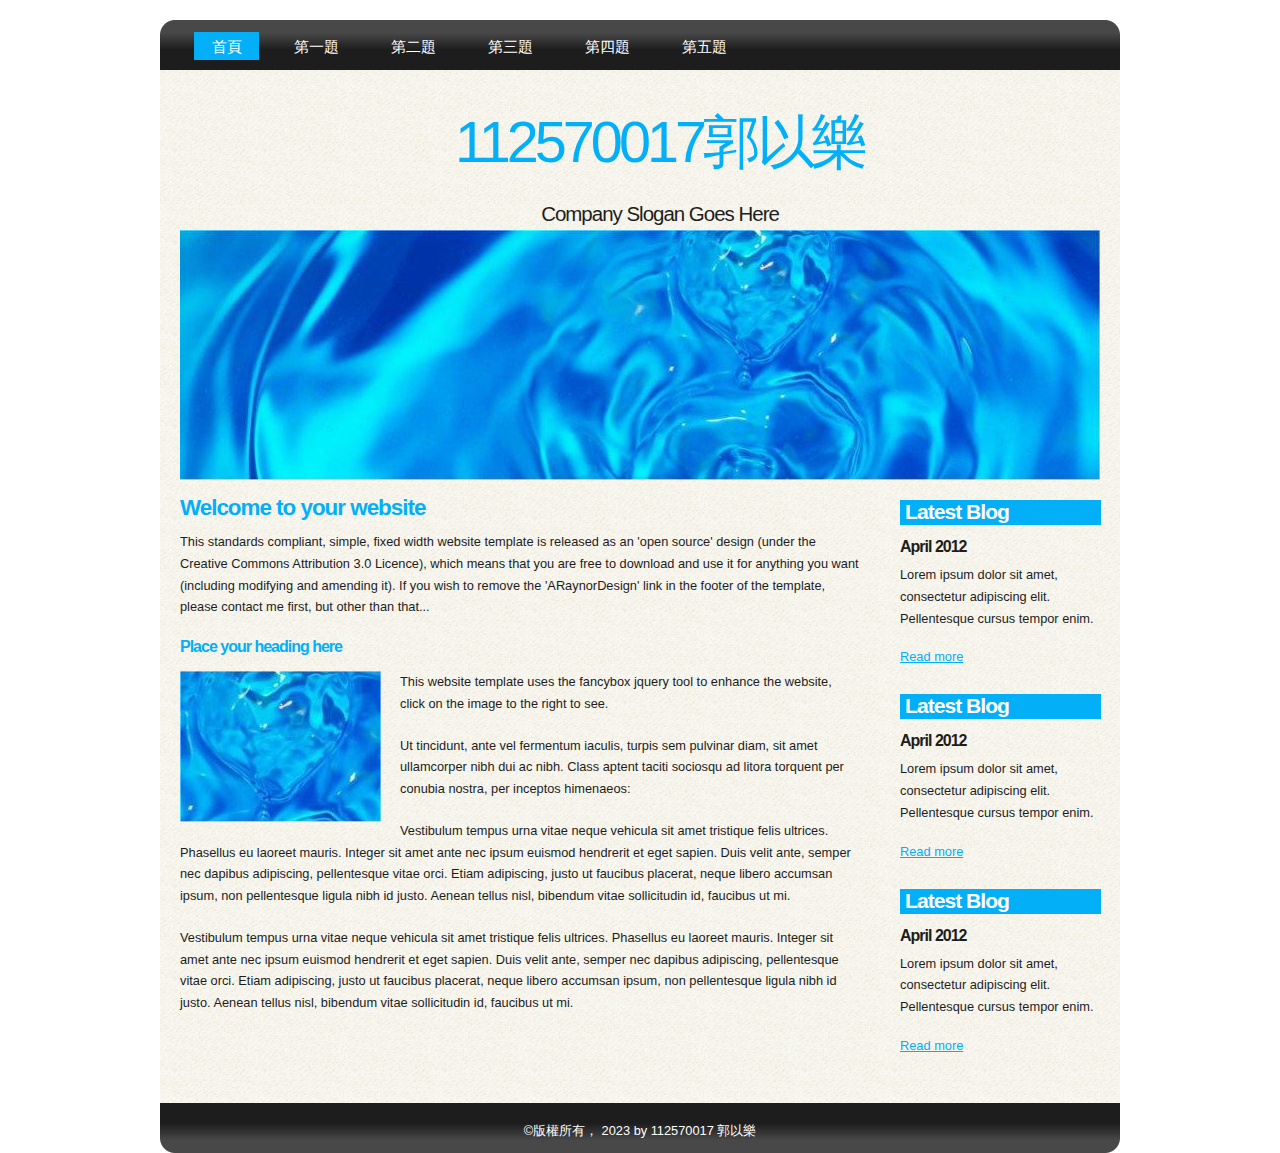
<file: index.html>
<!DOCTYPE html PUBLIC "-//W3C//DTD XHTML 1.1//EN" "http://www.w3.org/TR/xhtml11/DTD/xhtml11.dtd">
<html xmlns="http://www.w3.org/1999/xhtml" xml:lang="en">

<head>
  <title>112570017郭以樂</title>
  <meta name="description" content="free website template" />
  <meta name="keywords" content="enter your keywords here" />
  <meta http-equiv="content-type" content="text/html; charset=utf-8" />
  <link rel="stylesheet" type="text/css" href="css/style.css" />
  <link rel="stylesheet" href="css/mystyle.css">
  <script type="text/javascript" src="js/jquery.min.js"></script>
  <script type="text/javascript" src="js/jquery.easing.min.js"></script>
  <script type="text/javascript" src="js/jquery.lavalamp.min.js"></script>
  <script type="text/javascript">
    $(function() {
      $("#lava_menu").lavaLamp({
        fx: "backout",
        speed: 700
      });
    });
  </script>
    <script type="text/javascript" src="js/jquery.nivo.slider.pack.js"></script>
    <script type="text/javascript">
    $(window).load(function() {
        $('#slider').nivoSlider();
    });
    </script>

</head>

<body>
  <div id="main">	
    <div id="site_content">  
	  <div id="menubar">
        <ul class="lavaLampWithImage" id="lava_menu">
          <li class="current"><a href="index.html">首頁</a></li>
          <li><a href="a1.html">第一題</a></li>
          <li><a href="a2.html">第二題</a></li>
          <li><a href="a3.html">第三題</a></li>
          <li><a href="a4.html">第四題</a></li>
          <li><a href="a5.html">第五題</a></li>
        </ul>
	  </div><!--close menubar-->
      <div id="header">  
        <h1>112570017郭以樂</h1>	
	    <h2>Company Slogan Goes Here</h2>
      </div><!--close header-->	
	  <div id="banner_image">
	    <div id="slider-wrapper">        
          <div id="slider" class="nivoSlider">
            <img src="images/slide1.jpg" alt="" />
            <img src="images/slide2.jpg" alt="" />
            <img src="images/slide3.jpg" alt="" />
		  </div><!--close slider-->
		</div><!--close slider-wrapper-->
	  </div><!--close banner_image-->		  
      <div id="content">
        <div class="content_item">
          <h1>Welcome to your website</h1>
          <p>This standards compliant, simple, fixed width website template is released as an 'open source' design (under the Creative Commons Attribution 3.0 Licence), which means that you are free to download and use it for anything you want (including modifying and amending it). If you wish to remove the 'ARaynorDesign' link in the footer of the template, please contact me first, but other than that...</p>
          <h3>Place your heading here</h3>
          <div style="width:200px; float:left; padding: 0px 20px 10px 0px;"><img alt="image" src="images/image.jpg" /></div>
          <p>This website template uses the fancybox jquery tool to enhance the website, click on the image to the right to see. </p>
          <p>Ut tincidunt, ante vel fermentum iaculis, turpis sem pulvinar diam, sit amet ullamcorper nibh dui ac nibh. Class aptent taciti sociosqu ad litora torquent per conubia nostra, per inceptos himenaeos:</p>
          <p>Vestibulum tempus urna vitae neque vehicula sit amet tristique felis ultrices. Phasellus eu laoreet mauris. Integer sit amet ante nec ipsum euismod hendrerit et eget sapien. Duis velit ante, semper nec dapibus adipiscing, pellentesque vitae orci. Etiam adipiscing, justo ut faucibus placerat, neque libero accumsan ipsum, non pellentesque ligula nibh id justo. Aenean tellus nisl, bibendum vitae sollicitudin id, faucibus ut mi.</p>
          <p>Vestibulum tempus urna vitae neque vehicula sit amet tristique felis ultrices. Phasellus eu laoreet mauris. Integer sit amet ante nec ipsum euismod hendrerit et eget sapien. Duis velit ante, semper nec dapibus adipiscing, pellentesque vitae orci. Etiam adipiscing, justo ut faucibus placerat, neque libero accumsan ipsum, non pellentesque ligula nibh id justo. Aenean tellus nisl, bibendum vitae sollicitudin id, faucibus ut mi.</p>
		</div><!--close content_item-->	
	      
		<div class="sidebar_container">   		  
		  <div class="sidebar">
            <div class="sidebar_item">
                <h2>Latest Blog</h2>
			    <h4>April 2012</h4>
                <p>Lorem ipsum dolor sit amet, consectetur adipiscing elit. Pellentesque cursus tempor enim.</p>
		          <a href="#">Read more</a>
              </div><!--close sidebar_item--> 
          </div><!--close sidebar-->     		
		  <div class="sidebar">
            <div class="sidebar_item">
              <h2>Latest Blog</h2>
		  	  <h4>April 2012</h4>
              <p>Lorem ipsum dolor sit amet, consectetur adipiscing elit. Pellentesque cursus tempor enim.</p>
		        <a href="#">Read more</a>
            </div><!--close sidebar_item--> 
          </div><!--close sidebar-->  
		  <div class="sidebar">
            <div class="sidebar_item">
              <h2>Latest Blog</h2>
			  <h4>April 2012</h4>
              <p>Lorem ipsum dolor sit amet, consectetur adipiscing elit. Pellentesque cursus tempor enim.</p>
		        <a href="#">Read more</a>
            </div><!--close sidebar_item--> 
          </div><!--close sidebar-->  
        </div><!--close sidebar_container-->	
       <br style="clear:both;" />
      </div><!--close content-->	
    </div><!--close site_content-->	
    <div id="footer">  
      &copy;版權所有， 2023 by 112570017 郭以樂
    </div><!--close footer-->	
  </div><!--close main-->	
</body>
</html>
</file>
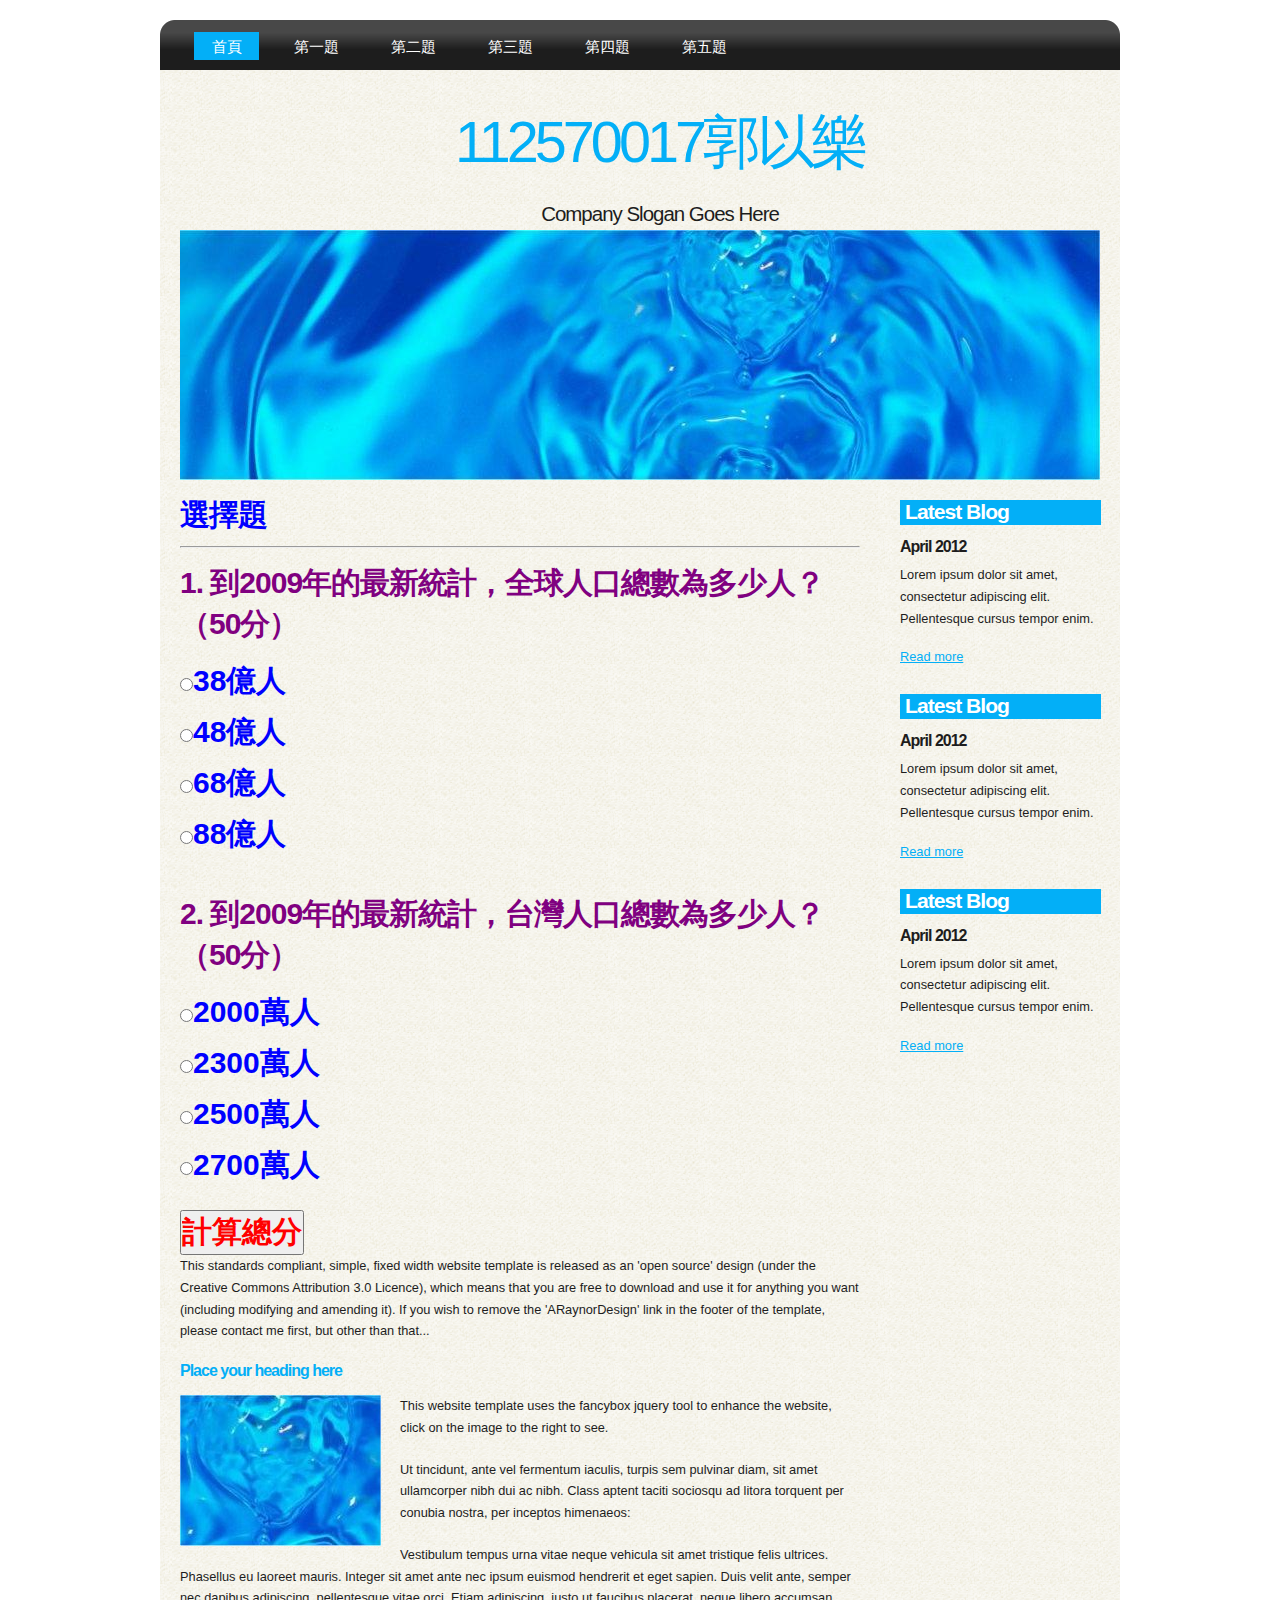
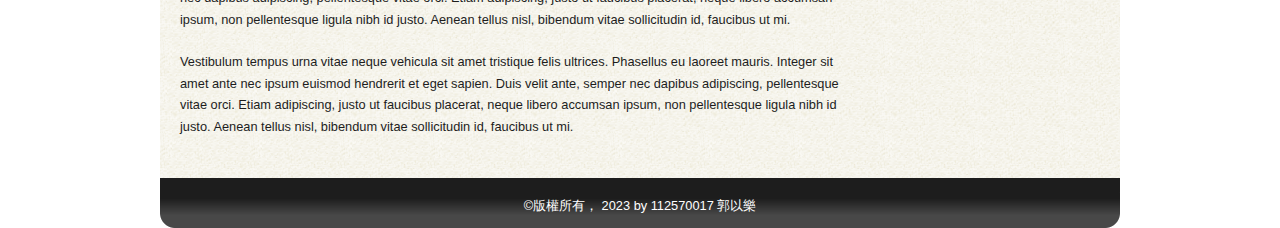
<file: a1.html>
<!DOCTYPE html PUBLIC "-//W3C//DTD XHTML 1.1//EN" "http://www.w3.org/TR/xhtml11/DTD/xhtml11.dtd">
<html xmlns="http://www.w3.org/1999/xhtml" xml:lang="en">

<head>
  <title>112570017郭以樂</title>
  <meta name="description" content="free website template" />
  <meta name="keywords" content="enter your keywords here" />
  <meta http-equiv="content-type" content="text/html; charset=utf-8" />
  <link rel="stylesheet" type="text/css" href="css/style.css" />
  <link rel="stylesheet" href="css/mystyle.css">
  <script type="text/javascript" src="js/jquery.min.js"></script>
  <script type="text/javascript" src="js/jquery.easing.min.js"></script>
  <script type="text/javascript" src="js/jquery.lavalamp.min.js"></script>
  <script type="text/javascript">
    $(function() {
      $("#lava_menu").lavaLamp({
        fx: "backout",
        speed: 700
      });
    });
  </script>
    <script type="text/javascript" src="js/jquery.nivo.slider.pack.js"></script>
    <script type="text/javascript">
    $(window).load(function() {
        $('#slider').nivoSlider();
    });
    </script>
  <script>
    function show(){
      score=0
      if(aa3.checked==true){
        score+=50
      }
      if(bb2.checked==true){
        score+=50
      }
      else{
        score+=0
      }
      alert('總分:'+score+'分')
    }
  </script>
</head>

<body>
  <div id="main">	
    <div id="site_content">  
	  <div id="menubar">
        <ul class="lavaLampWithImage" id="lava_menu">
          <li class="current"><a href="index.html">首頁</a></li>
          <li><a href="a1.html">第一題</a></li>
          <li><a href="a2.html">第二題</a></li>
          <li><a href="a3.html">第三題</a></li>
          <li><a href="a4.html">第四題</a></li>
          <li><a href="a5.html">第五題</a></li>
        </ul>
	  </div><!--close menubar-->
      <div id="header">  
        <h1>112570017郭以樂</h1>	
	    <h2>Company Slogan Goes Here</h2>
      </div><!--close header-->	
	  <div id="banner_image">
	    <div id="slider-wrapper">        
          <div id="slider" class="nivoSlider">
            <img src="images/slide1.jpg" alt="" />
            <img src="images/slide2.jpg" alt="" />
            <img src="images/slide3.jpg" alt="" />
		  </div><!--close slider-->
		</div><!--close slider-wrapper-->
	  </div><!--close banner_image-->		  
      <div id="content">
        <div class="content_item">
          <h1 class="s3">選擇題</h1>
          <hr>
          <h1 class="s1l">1. 到2009年的最新統計，全球人口總數為多少人？（50分）</h1>
          <p class="s3">
            <input  type="radio" name="question1" id="aa1">38億人<br>
            <input  type="radio" name="question1" id="aa2">48億人<br>
            <input  type="radio" name="question1" id="aa3">68億人<br>
            <input  type="radio" name="question1" id="aa4">88億人
          </p>
          <h1 class="s1l">2. 到2009年的最新統計，台灣人口總數為多少人？（50分）</h1>
          <p class="s3">
            <input  type="radio" name="question2" id="bb1">2000萬人<br>
            <input  type="radio" name="question2" id="bb2">2300萬人<br>
            <input  type="radio" name="question2" id="bb3">2500萬人<br>
            <input  type="radio" name="question2" id="bb4">2700萬人
          </p>
          <input onclick="show()" class="s2" type="button" name="" id="" value="計算總分">
          
          
          <p>This standards compliant, simple, fixed width website template is released as an 'open source' design (under the Creative Commons Attribution 3.0 Licence), which means that you are free to download and use it for anything you want (including modifying and amending it). If you wish to remove the 'ARaynorDesign' link in the footer of the template, please contact me first, but other than that...</p>
          <h3>Place your heading here</h3>
          <div style="width:200px; float:left; padding: 0px 20px 10px 0px;"><img alt="image" src="images/image.jpg" /></div>
          <p>This website template uses the fancybox jquery tool to enhance the website, click on the image to the right to see. </p>
          <p>Ut tincidunt, ante vel fermentum iaculis, turpis sem pulvinar diam, sit amet ullamcorper nibh dui ac nibh. Class aptent taciti sociosqu ad litora torquent per conubia nostra, per inceptos himenaeos:</p>
          <p>Vestibulum tempus urna vitae neque vehicula sit amet tristique felis ultrices. Phasellus eu laoreet mauris. Integer sit amet ante nec ipsum euismod hendrerit et eget sapien. Duis velit ante, semper nec dapibus adipiscing, pellentesque vitae orci. Etiam adipiscing, justo ut faucibus placerat, neque libero accumsan ipsum, non pellentesque ligula nibh id justo. Aenean tellus nisl, bibendum vitae sollicitudin id, faucibus ut mi.</p>
          <p>Vestibulum tempus urna vitae neque vehicula sit amet tristique felis ultrices. Phasellus eu laoreet mauris. Integer sit amet ante nec ipsum euismod hendrerit et eget sapien. Duis velit ante, semper nec dapibus adipiscing, pellentesque vitae orci. Etiam adipiscing, justo ut faucibus placerat, neque libero accumsan ipsum, non pellentesque ligula nibh id justo. Aenean tellus nisl, bibendum vitae sollicitudin id, faucibus ut mi.</p>
		</div><!--close content_item-->	
	      
		<div class="sidebar_container">   		  
		  <div class="sidebar">
            <div class="sidebar_item">
                <h2>Latest Blog</h2>
			    <h4>April 2012</h4>
                <p>Lorem ipsum dolor sit amet, consectetur adipiscing elit. Pellentesque cursus tempor enim.</p>
		          <a href="#">Read more</a>
              </div><!--close sidebar_item--> 
          </div><!--close sidebar-->     		
		  <div class="sidebar">
            <div class="sidebar_item">
              <h2>Latest Blog</h2>
		  	  <h4>April 2012</h4>
              <p>Lorem ipsum dolor sit amet, consectetur adipiscing elit. Pellentesque cursus tempor enim.</p>
		        <a href="#">Read more</a>
            </div><!--close sidebar_item--> 
          </div><!--close sidebar-->  
		  <div class="sidebar">
            <div class="sidebar_item">
              <h2>Latest Blog</h2>
			  <h4>April 2012</h4>
              <p>Lorem ipsum dolor sit amet, consectetur adipiscing elit. Pellentesque cursus tempor enim.</p>
		        <a href="#">Read more</a>
            </div><!--close sidebar_item--> 
          </div><!--close sidebar-->  
        </div><!--close sidebar_container-->	
       <br style="clear:both;" />
      </div><!--close content-->	
    </div><!--close site_content-->	
    <div id="footer">  
      &copy;版權所有， 2023 by 112570017 郭以樂
    </div><!--close footer-->	
  </div><!--close main-->	
</body>
</html>
</file>
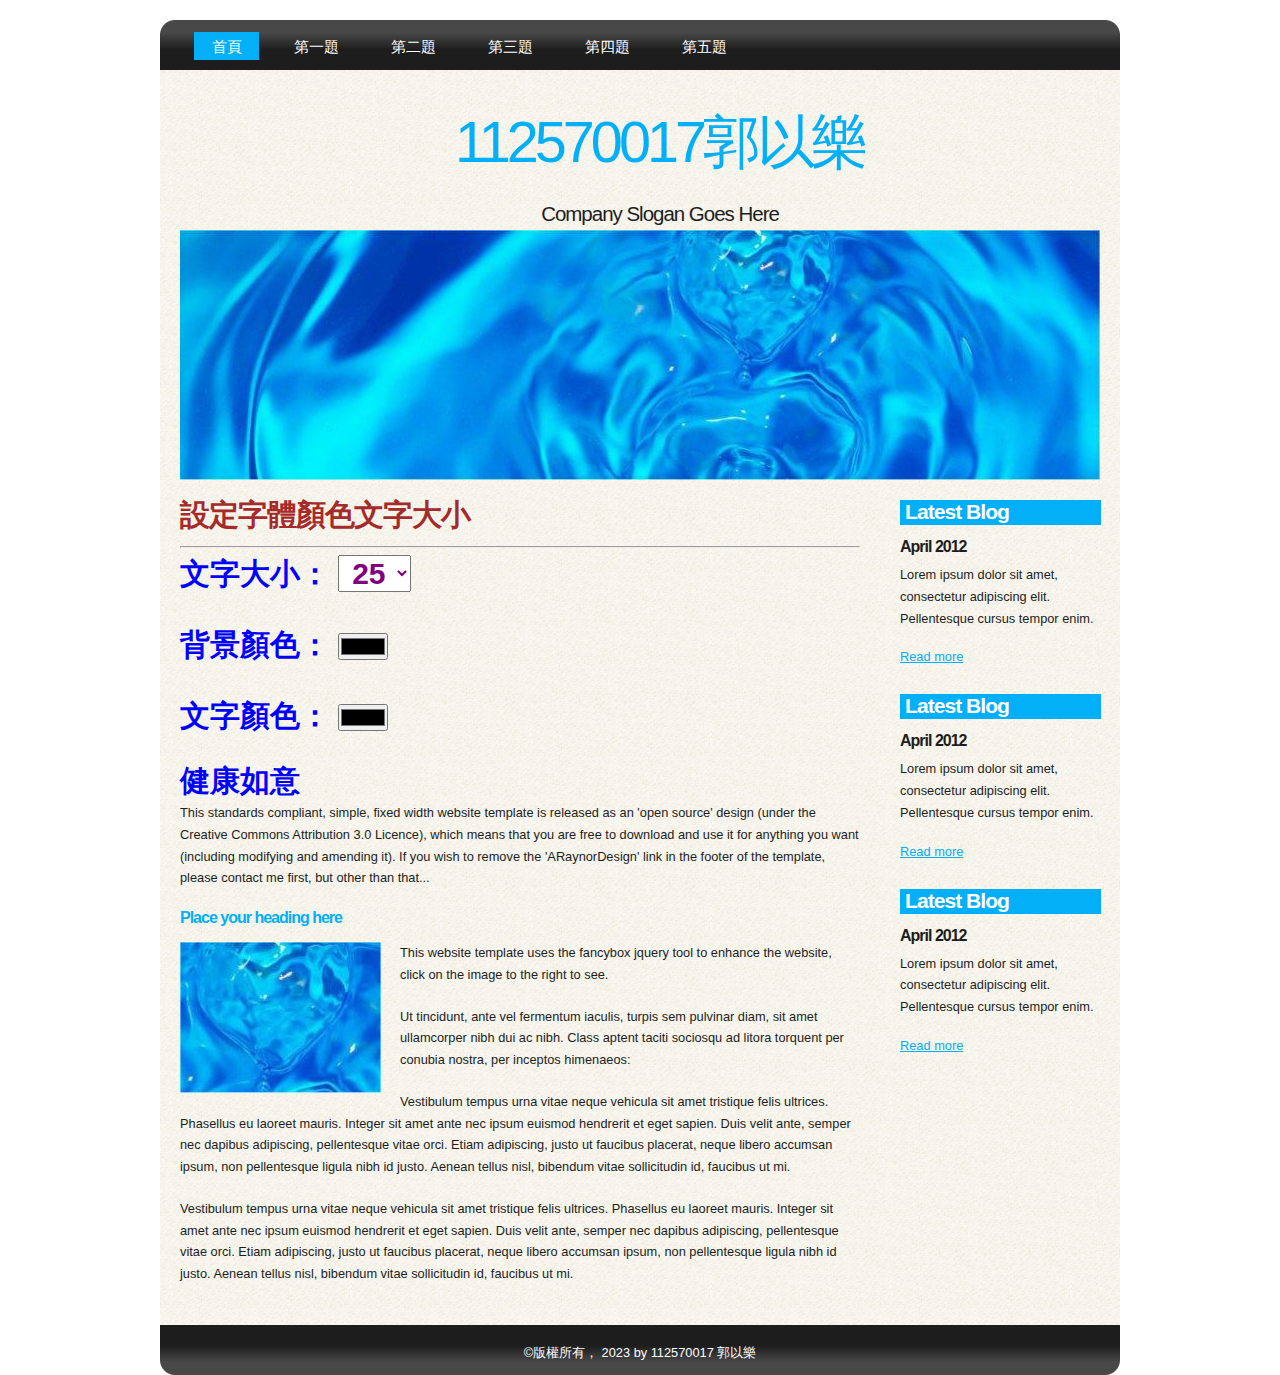
<file: a2.html>
<!DOCTYPE html PUBLIC "-//W3C//DTD XHTML 1.1//EN" "http://www.w3.org/TR/xhtml11/DTD/xhtml11.dtd">
<html xmlns="http://www.w3.org/1999/xhtml" xml:lang="en">

<head>
  <title>112570017郭以樂</title>
  <meta name="description" content="free website template" />
  <meta name="keywords" content="enter your keywords here" />
  <meta http-equiv="content-type" content="text/html; charset=utf-8" />
  <link rel="stylesheet" type="text/css" href="css/style.css" />
  <link rel="stylesheet" href="css/mystyle.css">
  <script type="text/javascript" src="js/jquery.min.js"></script>
  <script type="text/javascript" src="js/jquery.easing.min.js"></script>
  <script type="text/javascript" src="js/jquery.lavalamp.min.js"></script>
  <script type="text/javascript">
    $(function() {
      $("#lava_menu").lavaLamp({
        fx: "backout",
        speed: 700
      });
    });
  </script>
    <script type="text/javascript" src="js/jquery.nivo.slider.pack.js"></script>
    <script type="text/javascript">
    $(window).load(function() {
        $('#slider').nivoSlider();
    });
    </script>
    <script>
      function show1(){
        c44.style.fontSize=c11.value+'px'
      }
      function show2(){
        c44.style.backgroundColor=c22.value
      }
      function show3(){
        c44.style.color=c33.value
      }
    </script>

</head>

<body>
  <div id="main">	
    <div id="site_content">  
	  <div id="menubar">
        <ul class="lavaLampWithImage" id="lava_menu">
          <li class="current"><a href="index.html">首頁</a></li>
          <li><a href="a1.html">第一題</a></li>
          <li><a href="a2.html">第二題</a></li>
          <li><a href="a3.html">第三題</a></li>
          <li><a href="a4.html">第四題</a></li>
          <li><a href="a5.html">第五題</a></li>
        </ul>
	  </div><!--close menubar-->
      <div id="header">  
        <h1>112570017郭以樂</h1>	
	    <h2>Company Slogan Goes Here</h2>
      </div><!--close header-->	
	  <div id="banner_image">
	    <div id="slider-wrapper">        
          <div id="slider" class="nivoSlider">
            <img src="images/slide1.jpg" alt="" />
            <img src="images/slide2.jpg" alt="" />
            <img src="images/slide3.jpg" alt="" />
		  </div><!--close slider-->
		</div><!--close slider-wrapper-->
	  </div><!--close banner_image-->		  
      <div id="content">
        <div class="content_item">
          <h1 class="s4">設定字體顏色文字大小</h1>
          <hr>
          <p class="s3">文字大小：
            <select class="s1" name="" onchange="show1()" id="c11" >
              <option>25</option>
              <option>50</option>
              <option>75</option>
              <option>100</option>
            </select>
          </p>
          <p class="s3">背景顏色：
            <input onchange="show2()"   type="color" name="" id="c22">
          </p>
          <p class="s3">文字顏色：
            <input onchange="show3()"  type="color" name="" id="c33">
          </p>
          <label class="s3" for="" id="c44">健康如意</label>
          <p>This standards compliant, simple, fixed width website template is released as an 'open source' design (under the Creative Commons Attribution 3.0 Licence), which means that you are free to download and use it for anything you want (including modifying and amending it). If you wish to remove the 'ARaynorDesign' link in the footer of the template, please contact me first, but other than that...</p>
          <h3>Place your heading here</h3>
          <div style="width:200px; float:left; padding: 0px 20px 10px 0px;"><img alt="image" src="images/image.jpg" /></div>
          <p>This website template uses the fancybox jquery tool to enhance the website, click on the image to the right to see. </p>
          <p>Ut tincidunt, ante vel fermentum iaculis, turpis sem pulvinar diam, sit amet ullamcorper nibh dui ac nibh. Class aptent taciti sociosqu ad litora torquent per conubia nostra, per inceptos himenaeos:</p>
          <p>Vestibulum tempus urna vitae neque vehicula sit amet tristique felis ultrices. Phasellus eu laoreet mauris. Integer sit amet ante nec ipsum euismod hendrerit et eget sapien. Duis velit ante, semper nec dapibus adipiscing, pellentesque vitae orci. Etiam adipiscing, justo ut faucibus placerat, neque libero accumsan ipsum, non pellentesque ligula nibh id justo. Aenean tellus nisl, bibendum vitae sollicitudin id, faucibus ut mi.</p>
          <p>Vestibulum tempus urna vitae neque vehicula sit amet tristique felis ultrices. Phasellus eu laoreet mauris. Integer sit amet ante nec ipsum euismod hendrerit et eget sapien. Duis velit ante, semper nec dapibus adipiscing, pellentesque vitae orci. Etiam adipiscing, justo ut faucibus placerat, neque libero accumsan ipsum, non pellentesque ligula nibh id justo. Aenean tellus nisl, bibendum vitae sollicitudin id, faucibus ut mi.</p>
		</div><!--close content_item-->	
	      
		<div class="sidebar_container">   		  
		  <div class="sidebar">
            <div class="sidebar_item">
                <h2>Latest Blog</h2>
			    <h4>April 2012</h4>
                <p>Lorem ipsum dolor sit amet, consectetur adipiscing elit. Pellentesque cursus tempor enim.</p>
		          <a href="#">Read more</a>
              </div><!--close sidebar_item--> 
          </div><!--close sidebar-->     		
		  <div class="sidebar">
            <div class="sidebar_item">
              <h2>Latest Blog</h2>
		  	  <h4>April 2012</h4>
              <p>Lorem ipsum dolor sit amet, consectetur adipiscing elit. Pellentesque cursus tempor enim.</p>
		        <a href="#">Read more</a>
            </div><!--close sidebar_item--> 
          </div><!--close sidebar-->  
		  <div class="sidebar">
            <div class="sidebar_item">
              <h2>Latest Blog</h2>
			  <h4>April 2012</h4>
              <p>Lorem ipsum dolor sit amet, consectetur adipiscing elit. Pellentesque cursus tempor enim.</p>
		        <a href="#">Read more</a>
            </div><!--close sidebar_item--> 
          </div><!--close sidebar-->  
        </div><!--close sidebar_container-->	
       <br style="clear:both;" />
      </div><!--close content-->	
    </div><!--close site_content-->	
    <div id="footer">  
      &copy;版權所有， 2023 by 112570017 郭以樂
    </div><!--close footer-->	
  </div><!--close main-->	
</body>
</html>
</file>
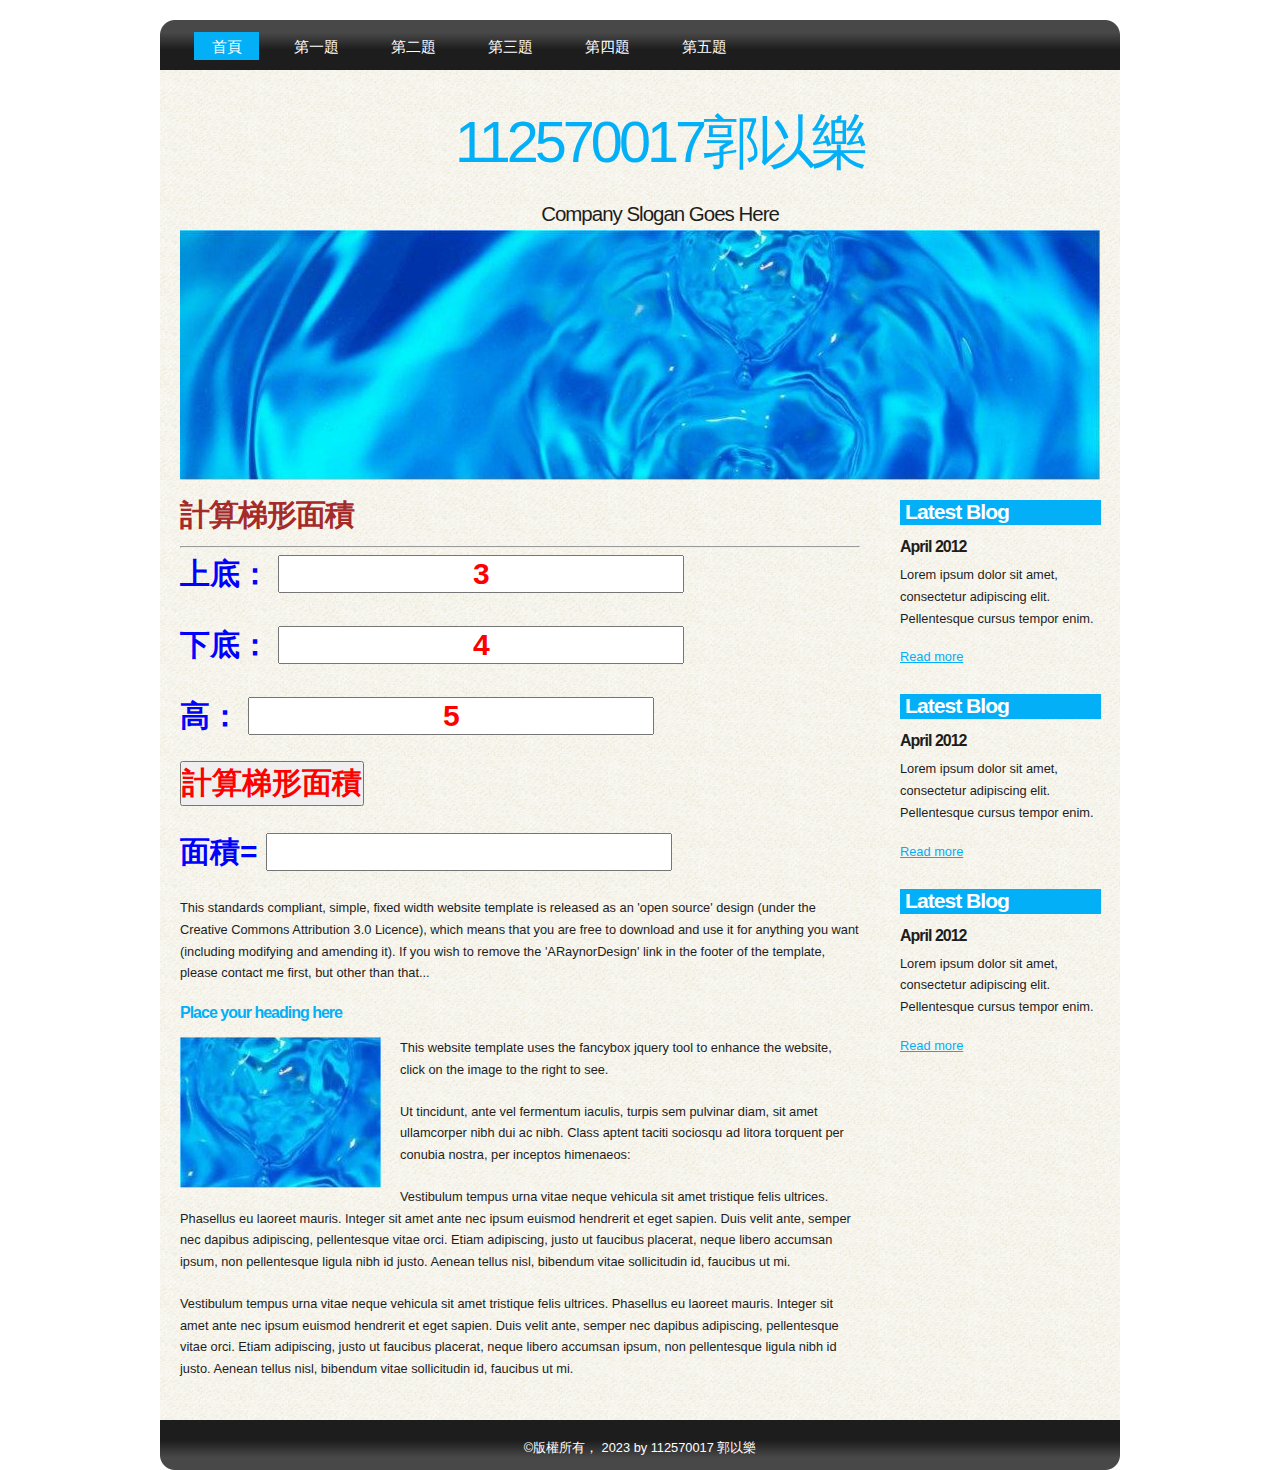
<file: a3.html>
<!DOCTYPE html PUBLIC "-//W3C//DTD XHTML 1.1//EN" "http://www.w3.org/TR/xhtml11/DTD/xhtml11.dtd">
<html xmlns="http://www.w3.org/1999/xhtml" xml:lang="en">

<head>
  <title>112570017郭以樂</title>
  <meta name="description" content="free website template" />
  <meta name="keywords" content="enter your keywords here" />
  <meta http-equiv="content-type" content="text/html; charset=utf-8" />
  <link rel="stylesheet" type="text/css" href="css/style.css" />
  <link rel="stylesheet" href="css/mystyle.css">
  <script type="text/javascript" src="js/jquery.min.js"></script>
  <script type="text/javascript" src="js/jquery.easing.min.js"></script>
  <script type="text/javascript" src="js/jquery.lavalamp.min.js"></script>
  <script type="text/javascript">
    $(function() {
      $("#lava_menu").lavaLamp({
        fx: "backout",
        speed: 700
      });
    });
  </script>
    <script type="text/javascript" src="js/jquery.nivo.slider.pack.js"></script>
    <script type="text/javascript">
    $(window).load(function() {
        $('#slider').nivoSlider();
    });
    </script>
  <script>
    function show(){
      t1=parseFloat(ad1.value)
      t2=parseFloat(ad2.value)
      t3=parseFloat(ad3.value)
      ad4.value=(t1+t2)*t3/2
    }
  </script>
</head>

<body>
  <div id="main">	
    <div id="site_content">  
	  <div id="menubar">
        <ul class="lavaLampWithImage" id="lava_menu">
          <li class="current"><a href="index.html">首頁</a></li>
          <li><a href="a1.html">第一題</a></li>
          <li><a href="a2.html">第二題</a></li>
          <li><a href="a3.html">第三題</a></li>
          <li><a href="a4.html">第四題</a></li>
          <li><a href="a5.html">第五題</a></li>
        </ul>
	  </div><!--close menubar-->
      <div id="header">  
        <h1>112570017郭以樂</h1>	
	    <h2>Company Slogan Goes Here</h2>
      </div><!--close header-->	
	  <div id="banner_image">
	    <div id="slider-wrapper">        
          <div id="slider" class="nivoSlider">
            <img src="images/slide1.jpg" alt="" />
            <img src="images/slide2.jpg" alt="" />
            <img src="images/slide3.jpg" alt="" />
		  </div><!--close slider-->
		</div><!--close slider-wrapper-->
	  </div><!--close banner_image-->		  
      <div id="content">
        <div class="content_item">
          <h1 class="s4">計算梯形面積</h1>
          <hr>
          <p class="s3">上底：
            <input class="s2" type="text" name="" id="ad1" value="3">
          </p>
          <p class="s3">下底：
            <input class="s2" type="text" name="" id="ad2" value="4">
          </p>
          <p class="s3">高：
            <input class="s2" type="text" name="" id="ad3" value="5">
          </p>
          <p>
            <input onclick="show()" class="s2" type="button" value="計算梯形面積" >
          </p>
          <p class="s3">面積=
            <input class="s2" type="text" name="" id="ad4">
          </p>
          <p>This standards compliant, simple, fixed width website template is released as an 'open source' design (under the Creative Commons Attribution 3.0 Licence), which means that you are free to download and use it for anything you want (including modifying and amending it). If you wish to remove the 'ARaynorDesign' link in the footer of the template, please contact me first, but other than that...</p>
          <h3>Place your heading here</h3>
          <div style="width:200px; float:left; padding: 0px 20px 10px 0px;"><img alt="image" src="images/image.jpg" /></div>
          <p>This website template uses the fancybox jquery tool to enhance the website, click on the image to the right to see. </p>
          <p>Ut tincidunt, ante vel fermentum iaculis, turpis sem pulvinar diam, sit amet ullamcorper nibh dui ac nibh. Class aptent taciti sociosqu ad litora torquent per conubia nostra, per inceptos himenaeos:</p>
          <p>Vestibulum tempus urna vitae neque vehicula sit amet tristique felis ultrices. Phasellus eu laoreet mauris. Integer sit amet ante nec ipsum euismod hendrerit et eget sapien. Duis velit ante, semper nec dapibus adipiscing, pellentesque vitae orci. Etiam adipiscing, justo ut faucibus placerat, neque libero accumsan ipsum, non pellentesque ligula nibh id justo. Aenean tellus nisl, bibendum vitae sollicitudin id, faucibus ut mi.</p>
          <p>Vestibulum tempus urna vitae neque vehicula sit amet tristique felis ultrices. Phasellus eu laoreet mauris. Integer sit amet ante nec ipsum euismod hendrerit et eget sapien. Duis velit ante, semper nec dapibus adipiscing, pellentesque vitae orci. Etiam adipiscing, justo ut faucibus placerat, neque libero accumsan ipsum, non pellentesque ligula nibh id justo. Aenean tellus nisl, bibendum vitae sollicitudin id, faucibus ut mi.</p>
		</div><!--close content_item-->	
	      
		<div class="sidebar_container">   		  
		  <div class="sidebar">
            <div class="sidebar_item">
                <h2>Latest Blog</h2>
			    <h4>April 2012</h4>
                <p>Lorem ipsum dolor sit amet, consectetur adipiscing elit. Pellentesque cursus tempor enim.</p>
		          <a href="#">Read more</a>
              </div><!--close sidebar_item--> 
          </div><!--close sidebar-->     		
		  <div class="sidebar">
            <div class="sidebar_item">
              <h2>Latest Blog</h2>
		  	  <h4>April 2012</h4>
              <p>Lorem ipsum dolor sit amet, consectetur adipiscing elit. Pellentesque cursus tempor enim.</p>
		        <a href="#">Read more</a>
            </div><!--close sidebar_item--> 
          </div><!--close sidebar-->  
		  <div class="sidebar">
            <div class="sidebar_item">
              <h2>Latest Blog</h2>
			  <h4>April 2012</h4>
              <p>Lorem ipsum dolor sit amet, consectetur adipiscing elit. Pellentesque cursus tempor enim.</p>
		        <a href="#">Read more</a>
            </div><!--close sidebar_item--> 
          </div><!--close sidebar-->  
        </div><!--close sidebar_container-->	
       <br style="clear:both;" />
      </div><!--close content-->	
    </div><!--close site_content-->	
    <div id="footer">  
      &copy;版權所有， 2023 by 112570017 郭以樂
    </div><!--close footer-->	
  </div><!--close main-->	
</body>
</html>
</file>
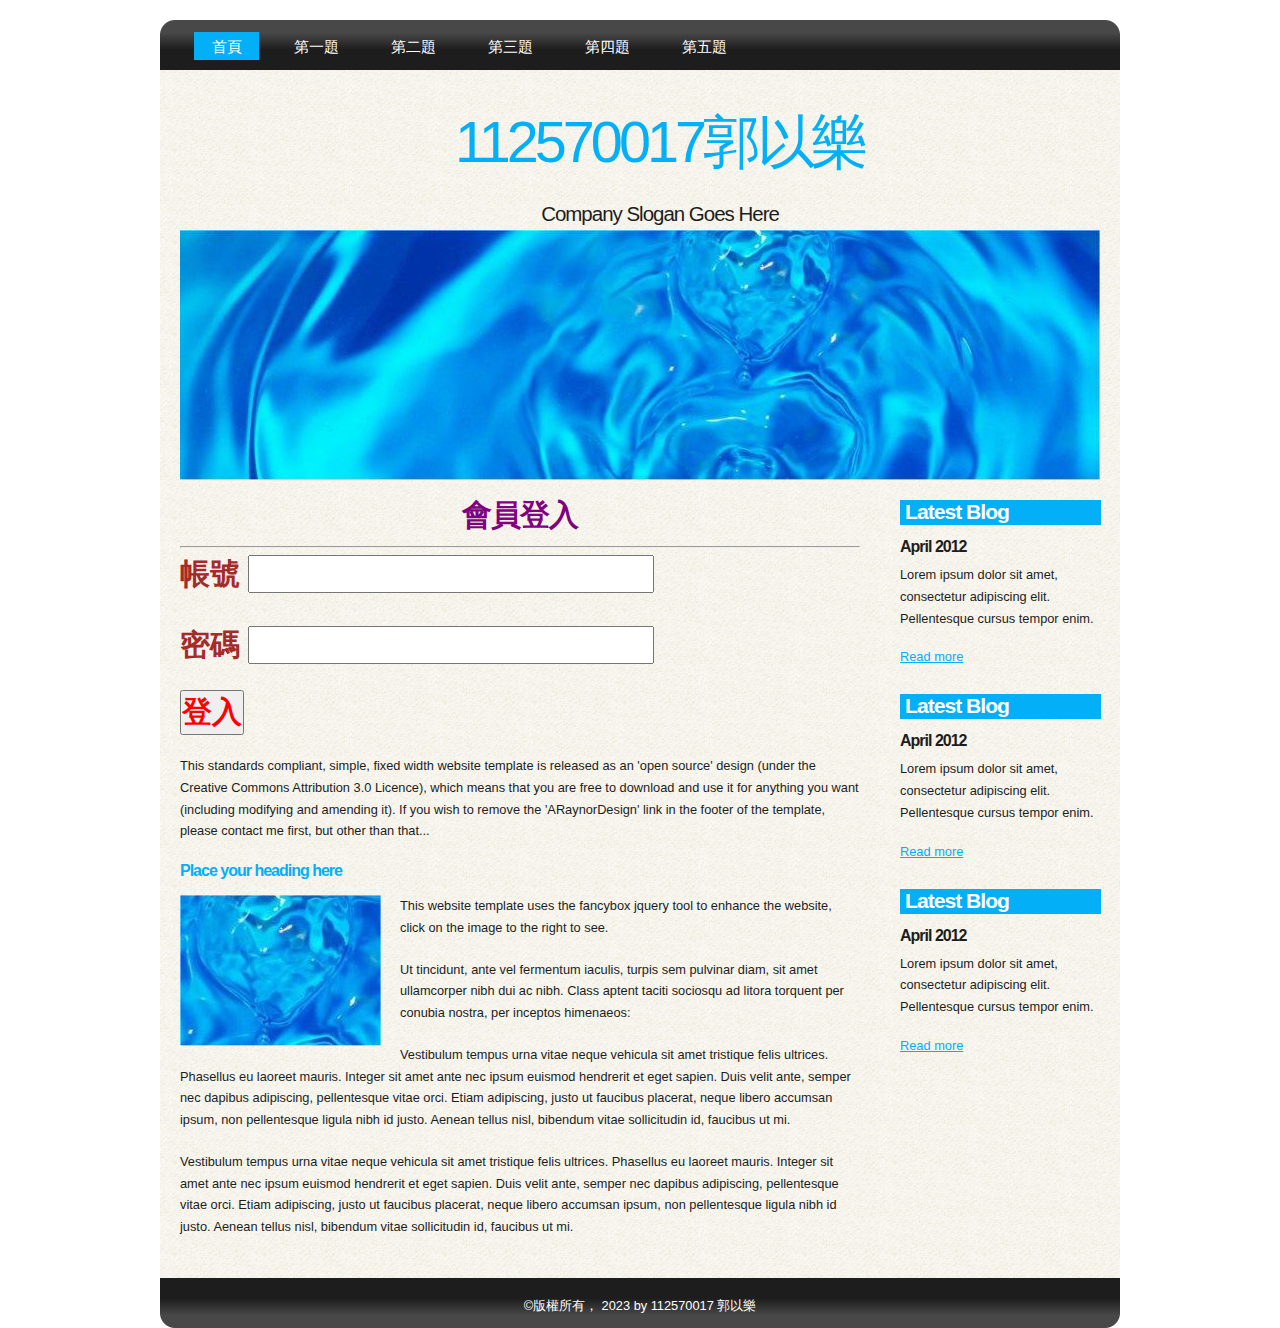
<file: a4.html>
<!DOCTYPE html PUBLIC "-//W3C//DTD XHTML 1.1//EN" "http://www.w3.org/TR/xhtml11/DTD/xhtml11.dtd">
<html xmlns="http://www.w3.org/1999/xhtml" xml:lang="en">

<head>
  <title>112570017郭以樂</title>
  <meta name="description" content="free website template" />
  <meta name="keywords" content="enter your keywords here" />
  <meta http-equiv="content-type" content="text/html; charset=utf-8" />
  <link rel="stylesheet" type="text/css" href="css/style.css" />
  <link rel="stylesheet" href="css/mystyle.css">
  <script type="text/javascript" src="js/jquery.min.js"></script>
  <script type="text/javascript" src="js/jquery.easing.min.js"></script>
  <script type="text/javascript" src="js/jquery.lavalamp.min.js"></script>
  <script type="text/javascript">
    $(function() {
      $("#lava_menu").lavaLamp({
        fx: "backout",
        speed: 700
      });
    });
  </script>
    <script type="text/javascript" src="js/jquery.nivo.slider.pack.js"></script>
    <script type="text/javascript">
    $(window).load(function() {
        $('#slider').nivoSlider();
    });
    </script>
  <script>
    function show(){
      if(e2e.value==123){
        document.getElementById('e3e').innerHTML=e1e.value+'，你已經成功登入網站'
      }
      else{
        document.getElementById('e3e').innerHTML=e1e.value+'，你的密碼輸入錯誤'
      }
    }
  </script>
</head>

<body>
  <div id="main">	
    <div id="site_content">  
	  <div id="menubar">
        <ul class="lavaLampWithImage" id="lava_menu">
          <li class="current"><a href="index.html">首頁</a></li>
          <li><a href="a1.html">第一題</a></li>
          <li><a href="a2.html">第二題</a></li>
          <li><a href="a3.html">第三題</a></li>
          <li><a href="a4.html">第四題</a></li>
          <li><a href="a5.html">第五題</a></li>
        </ul>
	  </div><!--close menubar-->
      <div id="header">  
        <h1>112570017郭以樂</h1>	
	    <h2>Company Slogan Goes Here</h2>
      </div><!--close header-->	
	  <div id="banner_image">
	    <div id="slider-wrapper">        
          <div id="slider" class="nivoSlider">
            <img src="images/slide1.jpg" alt="" />
            <img src="images/slide2.jpg" alt="" />
            <img src="images/slide3.jpg" alt="" />
		  </div><!--close slider-->
		</div><!--close slider-wrapper-->
	  </div><!--close banner_image-->		  
      <div id="content">
        <div class="content_item">
          <h1 class="s1">會員登入</h1>
          <hr>
          <p class="s4">帳號
            <input class="s3" type="text" id="e1e">
          </p>
          <p class="s4">密碼
            <input class="s3" type="password" id="e2e">
          </p>
          <input class="s2" onclick="show()" type="button" value="登入">
          <p id="e3e" class="s2"></p>
          <p>This standards compliant, simple, fixed width website template is released as an 'open source' design (under the Creative Commons Attribution 3.0 Licence), which means that you are free to download and use it for anything you want (including modifying and amending it). If you wish to remove the 'ARaynorDesign' link in the footer of the template, please contact me first, but other than that...</p>
          <h3>Place your heading here</h3>
          <div style="width:200px; float:left; padding: 0px 20px 10px 0px;"><img alt="image" src="images/image.jpg" /></div>
          <p>This website template uses the fancybox jquery tool to enhance the website, click on the image to the right to see. </p>
          <p>Ut tincidunt, ante vel fermentum iaculis, turpis sem pulvinar diam, sit amet ullamcorper nibh dui ac nibh. Class aptent taciti sociosqu ad litora torquent per conubia nostra, per inceptos himenaeos:</p>
          <p>Vestibulum tempus urna vitae neque vehicula sit amet tristique felis ultrices. Phasellus eu laoreet mauris. Integer sit amet ante nec ipsum euismod hendrerit et eget sapien. Duis velit ante, semper nec dapibus adipiscing, pellentesque vitae orci. Etiam adipiscing, justo ut faucibus placerat, neque libero accumsan ipsum, non pellentesque ligula nibh id justo. Aenean tellus nisl, bibendum vitae sollicitudin id, faucibus ut mi.</p>
          <p>Vestibulum tempus urna vitae neque vehicula sit amet tristique felis ultrices. Phasellus eu laoreet mauris. Integer sit amet ante nec ipsum euismod hendrerit et eget sapien. Duis velit ante, semper nec dapibus adipiscing, pellentesque vitae orci. Etiam adipiscing, justo ut faucibus placerat, neque libero accumsan ipsum, non pellentesque ligula nibh id justo. Aenean tellus nisl, bibendum vitae sollicitudin id, faucibus ut mi.</p>
		</div><!--close content_item-->	
	      
		<div class="sidebar_container">   		  
		  <div class="sidebar">
            <div class="sidebar_item">
                <h2>Latest Blog</h2>
			    <h4>April 2012</h4>
                <p>Lorem ipsum dolor sit amet, consectetur adipiscing elit. Pellentesque cursus tempor enim.</p>
		          <a href="#">Read more</a>
              </div><!--close sidebar_item--> 
          </div><!--close sidebar-->     		
		  <div class="sidebar">
            <div class="sidebar_item">
              <h2>Latest Blog</h2>
		  	  <h4>April 2012</h4>
              <p>Lorem ipsum dolor sit amet, consectetur adipiscing elit. Pellentesque cursus tempor enim.</p>
		        <a href="#">Read more</a>
            </div><!--close sidebar_item--> 
          </div><!--close sidebar-->  
		  <div class="sidebar">
            <div class="sidebar_item">
              <h2>Latest Blog</h2>
			  <h4>April 2012</h4>
              <p>Lorem ipsum dolor sit amet, consectetur adipiscing elit. Pellentesque cursus tempor enim.</p>
		        <a href="#">Read more</a>
            </div><!--close sidebar_item--> 
          </div><!--close sidebar-->  
        </div><!--close sidebar_container-->	
       <br style="clear:both;" />
      </div><!--close content-->	
    </div><!--close site_content-->	
    <div id="footer">  
      &copy;版權所有， 2023 by 112570017 郭以樂
    </div><!--close footer-->	
  </div><!--close main-->	
</body>
</html>
</file>
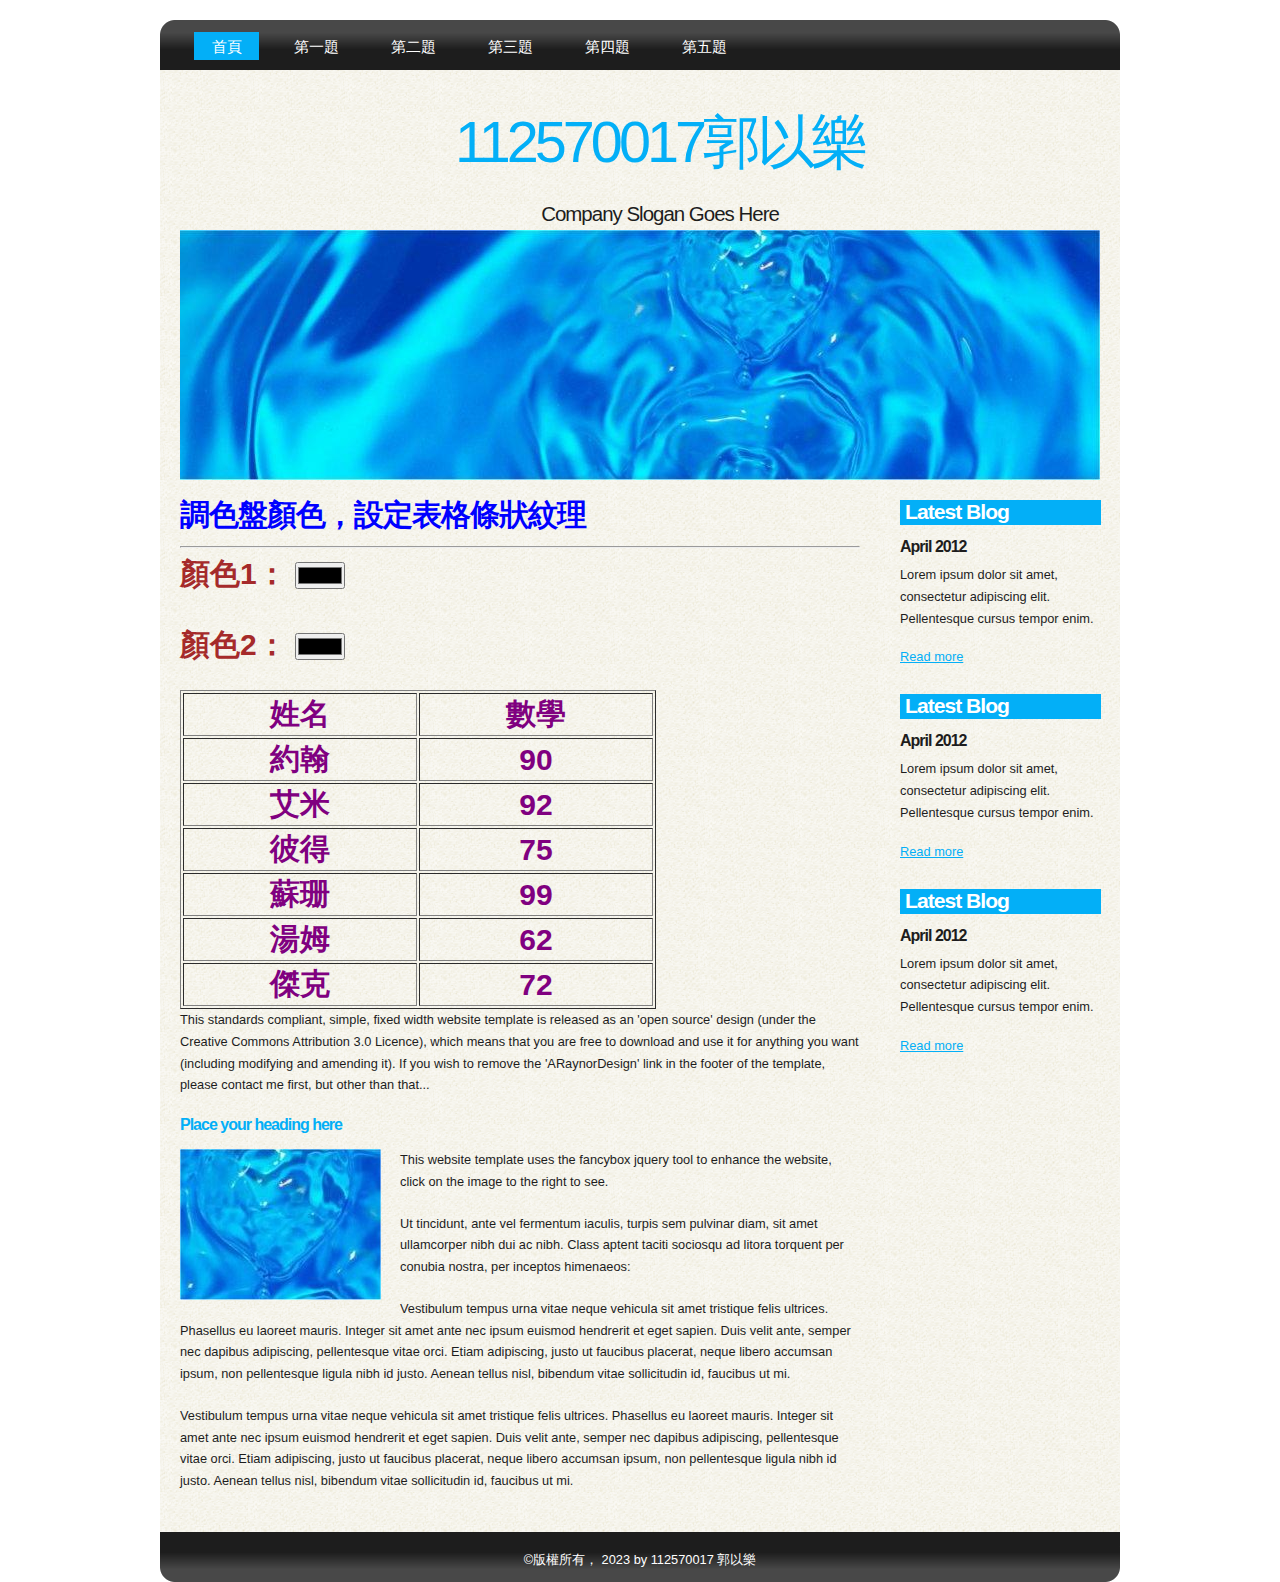
<file: a5.html>
<!DOCTYPE html PUBLIC "-//W3C//DTD XHTML 1.1//EN" "http://www.w3.org/TR/xhtml11/DTD/xhtml11.dtd">
<html xmlns="http://www.w3.org/1999/xhtml" xml:lang="en">

<head>
  <title>112570017郭以樂</title>
  <meta name="description" content="free website template" />
  <meta name="keywords" content="enter your keywords here" />
  <meta http-equiv="content-type" content="text/html; charset=utf-8" />
  <link rel="stylesheet" type="text/css" href="css/style.css" />
  <link rel="stylesheet" href="css/mystyle.css">
  <script type="text/javascript" src="js/jquery.min.js"></script>
  <script type="text/javascript" src="js/jquery.easing.min.js"></script>
  <script type="text/javascript" src="js/jquery.lavalamp.min.js"></script>
  <script type="text/javascript">
    $(function() {
      $("#lava_menu").lavaLamp({
        fx: "backout",
        speed: 700
      });
    });
  </script>
    <script type="text/javascript" src="js/jquery.nivo.slider.pack.js"></script>
    <script type="text/javascript">
    $(window).load(function() {
        $('#slider').nivoSlider();
    });
    </script>
    <script>
        function show111(){
            fd300.style.backgroundColor=fd100.value
            fd500.style.backgroundColor=fd100.value
            fd700.style.backgroundColor=fd100.value
            fd900.style.backgroundColor=fd100.value
        }
        function show222(){
            fd400.style.backgroundColor=fd200.value
            fd600.style.backgroundColor=fd200.value
            fd800.style.backgroundColor=fd200.value
        }
    </script>
</head>

<body>
  <div id="main">	
    <div id="site_content">  
	  <div id="menubar">
        <ul class="lavaLampWithImage" id="lava_menu">
          <li class="current"><a href="index.html">首頁</a></li>
          <li><a href="a1.html">第一題</a></li>
          <li><a href="a2.html">第二題</a></li>
          <li><a href="a3.html">第三題</a></li>
          <li><a href="a4.html">第四題</a></li>
          <li><a href="a5.html">第五題</a></li>
        </ul>
	  </div><!--close menubar-->
      <div id="header">  
        <h1>112570017郭以樂</h1>	
	    <h2>Company Slogan Goes Here</h2>
      </div><!--close header-->	
	  <div id="banner_image">
	    <div id="slider-wrapper">        
          <div id="slider" class="nivoSlider">
            <img src="images/slide1.jpg" alt="" />
            <img src="images/slide2.jpg" alt="" />
            <img src="images/slide3.jpg" alt="" />
		  </div><!--close slider-->
		</div><!--close slider-wrapper-->
	  </div><!--close banner_image-->		  
      <div id="content">
        <div class="content_item">
          <h1 class="s3">調色盤顏色，設定表格條狀紋理</h1>
          <hr>
          <p class="s4">顏色1：
            <input onchange="show111()" type="color" name="" id="fd100">
          </p>
          <p class="s4">顏色2：
            <input onchange="show222()" type="color" name="" id="fd200">
          </p>
          <table border="1" width="70%">
            <tr class="s1" id="fd300">
                <td>姓名</td>
                <td>數學</td>
            </tr>
            <tr class="s1" id="fd400">
                <td>約翰</td>
                <td>90</td>
            </tr>
            <tr class="s1" id="fd500">
                <td>艾米</td>
                <td>92</td>
            </tr>
            <tr class="s1" id="fd600">
                <td>彼得</td>
                <td>75</td>
            </tr>
            <tr class="s1" id="fd700">
                <td>蘇珊</td>
                <td>99</td>
            </tr>
            <tr class="s1" id="fd800">
                <td>湯姆</td>
                <td>62</td>
            </tr>
            <tr class="s1" id="fd900">
                <td>傑克</td>
                <td>72</td>
            </tr>
          </table>
          <p>This standards compliant, simple, fixed width website template is released as an 'open source' design (under the Creative Commons Attribution 3.0 Licence), which means that you are free to download and use it for anything you want (including modifying and amending it). If you wish to remove the 'ARaynorDesign' link in the footer of the template, please contact me first, but other than that...</p>
          <h3>Place your heading here</h3>
          <div style="width:200px; float:left; padding: 0px 20px 10px 0px;"><img alt="image" src="images/image.jpg" /></div>
          <p>This website template uses the fancybox jquery tool to enhance the website, click on the image to the right to see. </p>
          <p>Ut tincidunt, ante vel fermentum iaculis, turpis sem pulvinar diam, sit amet ullamcorper nibh dui ac nibh. Class aptent taciti sociosqu ad litora torquent per conubia nostra, per inceptos himenaeos:</p>
          <p>Vestibulum tempus urna vitae neque vehicula sit amet tristique felis ultrices. Phasellus eu laoreet mauris. Integer sit amet ante nec ipsum euismod hendrerit et eget sapien. Duis velit ante, semper nec dapibus adipiscing, pellentesque vitae orci. Etiam adipiscing, justo ut faucibus placerat, neque libero accumsan ipsum, non pellentesque ligula nibh id justo. Aenean tellus nisl, bibendum vitae sollicitudin id, faucibus ut mi.</p>
          <p>Vestibulum tempus urna vitae neque vehicula sit amet tristique felis ultrices. Phasellus eu laoreet mauris. Integer sit amet ante nec ipsum euismod hendrerit et eget sapien. Duis velit ante, semper nec dapibus adipiscing, pellentesque vitae orci. Etiam adipiscing, justo ut faucibus placerat, neque libero accumsan ipsum, non pellentesque ligula nibh id justo. Aenean tellus nisl, bibendum vitae sollicitudin id, faucibus ut mi.</p>
		</div><!--close content_item-->	
	      
		<div class="sidebar_container">   		  
		  <div class="sidebar">
            <div class="sidebar_item">
                <h2>Latest Blog</h2>
			    <h4>April 2012</h4>
                <p>Lorem ipsum dolor sit amet, consectetur adipiscing elit. Pellentesque cursus tempor enim.</p>
		          <a href="#">Read more</a>
              </div><!--close sidebar_item--> 
          </div><!--close sidebar-->     		
		  <div class="sidebar">
            <div class="sidebar_item">
              <h2>Latest Blog</h2>
		  	  <h4>April 2012</h4>
              <p>Lorem ipsum dolor sit amet, consectetur adipiscing elit. Pellentesque cursus tempor enim.</p>
		        <a href="#">Read more</a>
            </div><!--close sidebar_item--> 
          </div><!--close sidebar-->  
		  <div class="sidebar">
            <div class="sidebar_item">
              <h2>Latest Blog</h2>
			  <h4>April 2012</h4>
              <p>Lorem ipsum dolor sit amet, consectetur adipiscing elit. Pellentesque cursus tempor enim.</p>
		        <a href="#">Read more</a>
            </div><!--close sidebar_item--> 
          </div><!--close sidebar-->  
        </div><!--close sidebar_container-->	
       <br style="clear:both;" />
      </div><!--close content-->	
    </div><!--close site_content-->	
    <div id="footer">  
      &copy;版權所有， 2023 by 112570017 郭以樂
    </div><!--close footer-->	
  </div><!--close main-->	
</body>
</html>
</file>
<file: css/style.css>
html
{ height: 100%;}

*
{ margin: 0;
  padding: 0;}

body
{ font: normal .80em arial, sans-serif;
  background: #FFF;
  color: #1D1D1D;}

p
{ padding: 0 0 20px 0;
  line-height: 1.7em;}
  
img
{ border: 0;}

h1, h2, h3, h4, h5, h6 
{ font: bold 175% arial, sans-serif;
  color: #03AFF7;
  letter-spacing: -1px;
  margin: 0 0 10px 0;
  padding: 15px 0 0 0;}

h2
{ font: bold 165% arial, sans-serif;}

h3
{ font: bold 125% arial, sans-serif;
  padding: 0 0 5px 0;
  color: #03AFF7;}

h4, h5, h6
{ margin: 0;
  padding: 0 0 5px 0;
  font: bold 110% arial, sans-serif;
  color: #1D1D1D;
  line-height: 1.5em;}

h5, h6
{ font: italic 95% arial, sans-serif;
  color: #1D1D1D;
  padding-bottom: 15px;}

h6
{ color: #362C20;}

a, a:hover
{ background: transparent;
  outline: none;
  text-decoration: underline;
  color: #5D5D5D;}

a:hover
{ text-decoration: underline;
  color: #1D1D1D;}

ul
{ margin: 2px 0 22px 17px;}

ul li
{ margin: 2px 0 15px 17px;}

ol
{ margin: 8px 0 22px 20px;}

ol li
{ margin: 0 0 11px 0;}

#main, #header, #banner, #menubar, #site_content, #footer, #contact, #footer_content
{ margin-left: auto; 
  margin-right: auto;}

#header
{ width: 1000px;
  height: 140px;
  padding-top: 20px;
  background: transparent;
  text-align: center;}

#banner_image {
    margin: 0 auto;
	width: 920px;
}
#slider-wrapper {
    height: 250px;
	background: transparent;
	width: 920px;
}
#slider {
    background: url("../images/loading.gif") no-repeat scroll 50% 50% transparent;
    height: 250px;
    position: relative;
    width: 920px;
}
#slider img {
    display: none;
    left: 0;
    position: absolute;
    top: 0;
}
#slider a {
    border: 0 none;
    display: block;
}
.nivoSlider {
    position: relative;
}
.nivoSlider img {
    left: 0;
    position: absolute;
    top: 0;
}
.nivoSlider a.nivo-imageLink {
    border: 0 none;
    display: none;
    height: 100%;
    left: 0;
    margin: 0;
    padding: 0;
    position: absolute;
    top: 0;
    width: 100%;
    z-index: 6;
}
.nivo-slice {
    display: block;
    height: 100%;
    position: absolute;
    z-index: 5;
}
.nivo-box {
    display: block;
    position: absolute;
    z-index: 5;
}
.nivo-caption {
    background: none repeat scroll 0 0 #000000;
    bottom: 0;
    color: #FFFFFF;
    font-family: arial;
    left: 0;
    position: absolute;
    text-transform: uppercase;
    width: 100%;
    z-index: 8;
}
.nivo-caption p {
    margin: 0;
    padding: 5px;
}
.nivo-caption a {
    color: red;
    display: inline !important;
    text-decoration: none;
}
.nivo-caption a:hover {
    color: blue;
    text-decoration: underline;
}
.nivo-html-caption {
    display: none;
}
.nivo-directionNav a {
    background: url("../images/arrows.png") no-repeat scroll 0 0 transparent;
    cursor: pointer;
    display: block;
    height: 30px;
    position: absolute;
    text-indent: -9999px;
    top: 45%;
    width: 30px;
    z-index: 9;
}
a.nivo-prevNav {
    left: 15px;
}
a.nivo-nextNav {
    background-position: -30px 50%;
    right: 15px;
}
.nivo-controlNav {
    bottom: -30px;
    left: 50%;
    margin-left: -40px;
    position: absolute;
}
.nivo-controlNav a {
    cursor: pointer;
    float: left;
    height: 22px;
    margin-top: 250px;
    position: relative;
    text-indent: -9999px;
    width: 22px;
    z-index: 9;
}
.nivo-controlNav a.active {
    background-position: 0 -22px;
}
  
#header H1
{ width: 1000px;
  font: normal 450% arial, sans-serif;
  color: #03AFF7;
  letter-spacing: -4px;
  background: transparent;}

span
{ color: #1D1D1D;}

#header H2
{ width: 1000px;
  font: normal 160% arial, sans-serif;
  color: #1D1D1D;
  letter-spacing: -1px;
  margin-top: -5px;
  background: transparent;}

#menubar
{ width: 960px;
  height: 50px;
  color: #000;
  background: transparent url(../images/menubar.png) no-repeat;} 
  
#contact{
  width: 230px;
  float: left;
  height: 40px;
  background: transparent;
  padding: 10px 0 10px 20px;
}

#site_content
{ width: 960px;
  overflow: hidden;
  margin-top: 20px;
  background: transparent url(../images/pattern.png) repeat;}  

.sidebar_container
{ float: left;
  width: 260px;
  margin: 20px 0 20px 0;}

.sidebar
{ float: right;
  width: 240px;
  padding-left: 10px;
  margin-bottom: 10px;}

.sidebar_item
{ font: normal 100% arial, sans-serif;
  padding: 0 15px 0 0;
  margin-bottom: 20px;
  width: 201px;}

.sidebar h2
{ height: 20px;
  padding: 0 0 5px 5px;
  color: #FFF;
  background: #03AFF7;}  
  
.sidebar h4
{ font-size: 125%;
  color: #1D1D1D;}

.sidebar p
{ color: #1D1D1D;}

.sidebar a
{ color: #03AFF7;}

.sidebar a:hover
{ text-decoration: none;}

.sidebar ul li, .sidebar ul li.selected
{ list-style: none; 
  margin: 15px 0;
  padding: 0;}

.sidebar li.selected, .sidebar li:hover
{ color: #5D5D5D;
  text-decoration: none;} 

#content
{ text-align: left;
  width: 960px;
  padding: 0;
  margin: 0 0 0 20px;
  float: left;}

.content_item
{ width: 680px;
  margin: 0 20px 20px 0;
  float: left;}

.content_image
{ width: 250px;
  padding: 0px 20px 20px 0px;
  float: left;}
  
#footer
{ width: 960px;
  font: normal 100% arial, sans-serif;
  height: 30px;
  margin-bottom: 40px;
  padding: 20px 0 0px 0;
  text-align: center; 
  background: transparent url(../images/footer.png) no-repeat;
  color: #FFF;}

#footer a, #footer a:hover
{ color: #FFF;
  text-decoration: underline;}

#footer a:hover
{ text-decoration: none;}
  
/* from here: http://www.gmarwaha.com/blog/2007/08/23/lavalamp-for-jquery-lovers */
.lavaLampWithImage {
  position: relative;
  height: 30px;
  padding: 10px 0px 5px 0;
  overflow: hidden;
  margin: 0 0px 0 0;
  width: 1000px;
}

.lavaLampWithImage li {
  float: left;
  list-style: none;
}

.lavaLampWithImage li.back {
  background: #03AFF7;
  height: 28px;
  z-index: 8;
  position: absolute;
}

.lavaLampWithImage li a {
  font: normal 120% arial, sans-serif;
  text-decoration: none;
  color: #FFF;
  z-index: 10;
  display: block;
  height: 60px;
  padding: 5px 0px 0px 35px;
  position: relative;
  overflow: hidden;
}

.lavaLampWithImage li a:hover, .lavaLampWithImage li a:active, .lavaLampWithImage li a:visited {
  border: none;
}
</file>
<file: css/mystyle.css>
.s1{
    color: purple;
    font-size: 30px;
    font-weight: 900;
    text-align: center;
}
.s1l{
    color: purple;
    font-size: 30px;
    font-weight: 900;
    text-align: left;
}
.s2{
    color: red;
    font-size: 30px;
    font-weight: 600;
    text-align: center;
}
.s3{
    color: blue;
    font-size: 30px;
    font-weight: 600;
    text-align: left;
}
.s4{
    color: brown;
    font-size: 30px;
    font-weight: 600;
    text-align: left;
}
</file>
